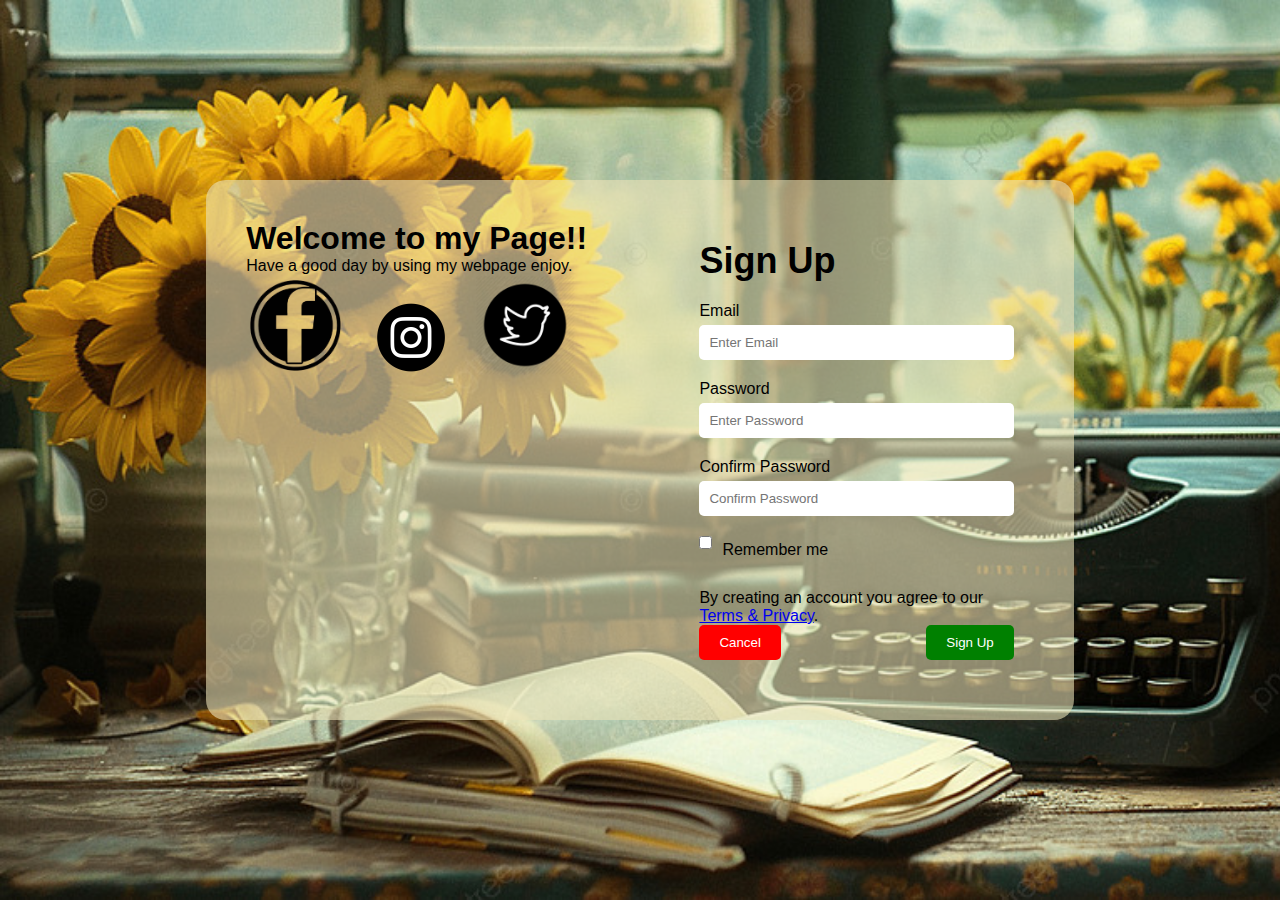
<file: index.html>
<!DOCTYPE html>
<html lang="en">
<head>
    <meta charset="UTF-8">
    <meta name="viewport" content="width=device-width, initial-scale=1.0">
    <title>Login/Sign Up Page</title>
    <link rel="stylesheet" href="style.css">
</head>
<body>
    <div class="container">
        <div class="Hello-section">
            <h1>Welcome to my Page!!</h1>
            <p>Have a good day by using my webpage enjoy.</p>
            <div class="social-icons">
                <a href="https://www.facebook.com/"><img src="OIP__1_-removebg-preview.png" width="100"></a>
                <a href="https://www.instagram.com/accounts/login/"><img src="instagram.png" width="100"></a>
                <a href="https://x.com/login="><img src="twitter.png" width="100"></a>
            </div>
        </div>
        
        <div class="signup-section">
            <h2>Sign Up</h2>
            <form>
                <label for="email">Email</label>
                <input type="email" id="email" name="email" placeholder="Enter Email" required>
                
                <label for="password">Password</label>
                <input type="password" id="password" name="password" placeholder="Enter Password" required>
                
                <label for="confirm-password">Confirm Password</label>
                <input type="password" id="confirm-password" name="confirm-password" placeholder="Confirm Password" required>

                <div class="remember-me">
                    <input type="checkbox" id="remember-me" name="remember-me">
                    <label for="remember-me">Remember me</label>
                </div>

                <p>By creating an account you agree to our <a href="#">Terms & Privacy</a>.</p>

                <div class="buttons">
                    <button type="button" class="cancel-btn">Cancel</button>
                    <button type="submit" class="signup-btn">Sign Up</button>
                </div>
            </form>
        </div>
    </div>
</body>
</html>
</file>
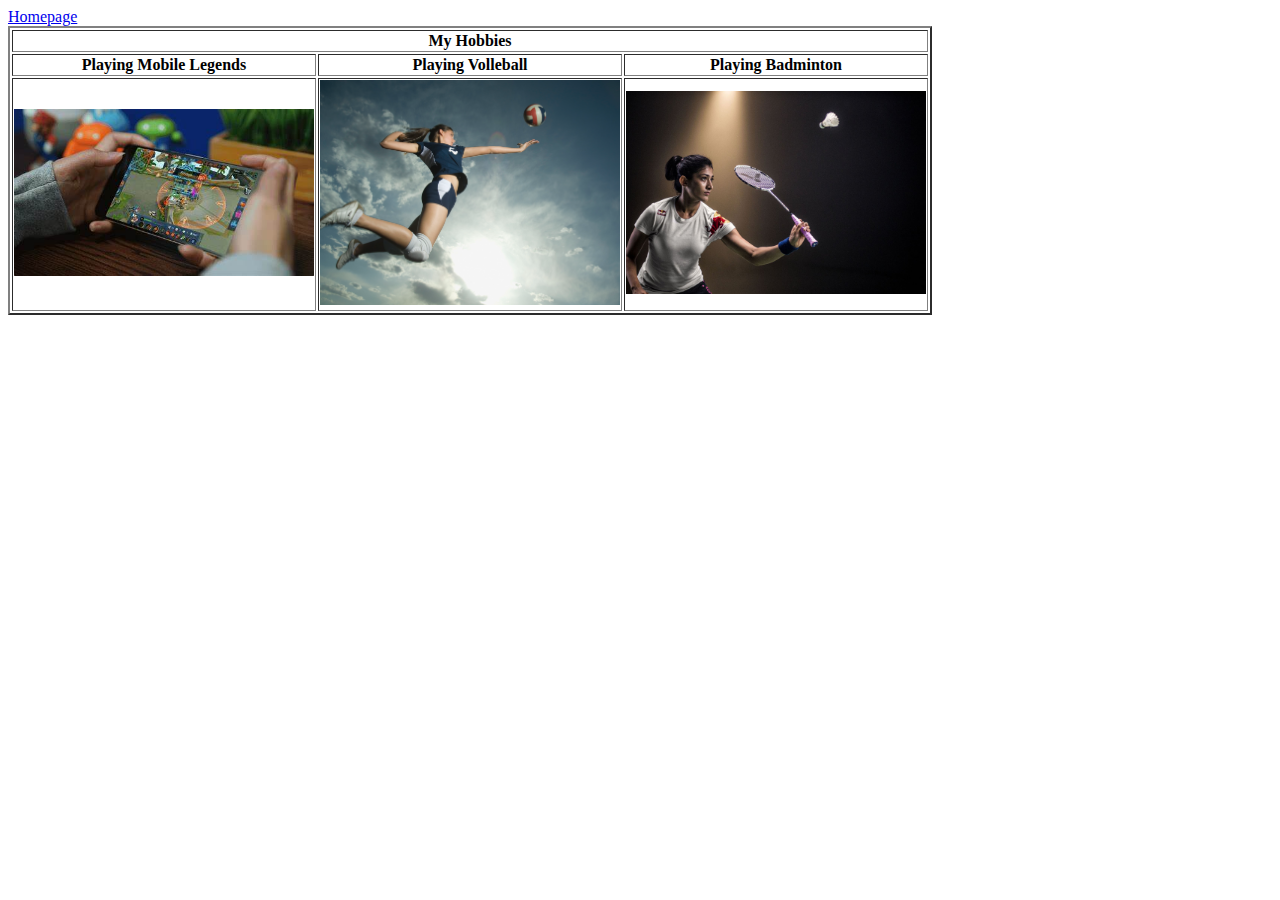
<file: Hobbies.html>
<!DOCTYPE html>
<html lang="en">
<head>
<a href="index.html">Homepage</a>
    
    <table border="2">
            <thead>
                <tr>
                 <th colspan="3">My Hobbies</th>
                </tr>
             
                <tr>
                <th>Playing Mobile Legends</th>
                <th>Playing Volleball</th>
                <th>Playing Badminton</th>
                </tr>
             
                <tr>
                <td><img src="OIP (10).jpeg"width='300'></td>
                <td><img src="low-angle-view-of-volleyball-player-jumping-77817685-5b1880e4fa6bcc0036d04ad0.jpg"width='300'></td>
                <td><img src="badminton.jpg"width='300'></td>
                </tr>
            </thead>  
        </tbody>
      </table>
      


    
</body>
</html>
</file>
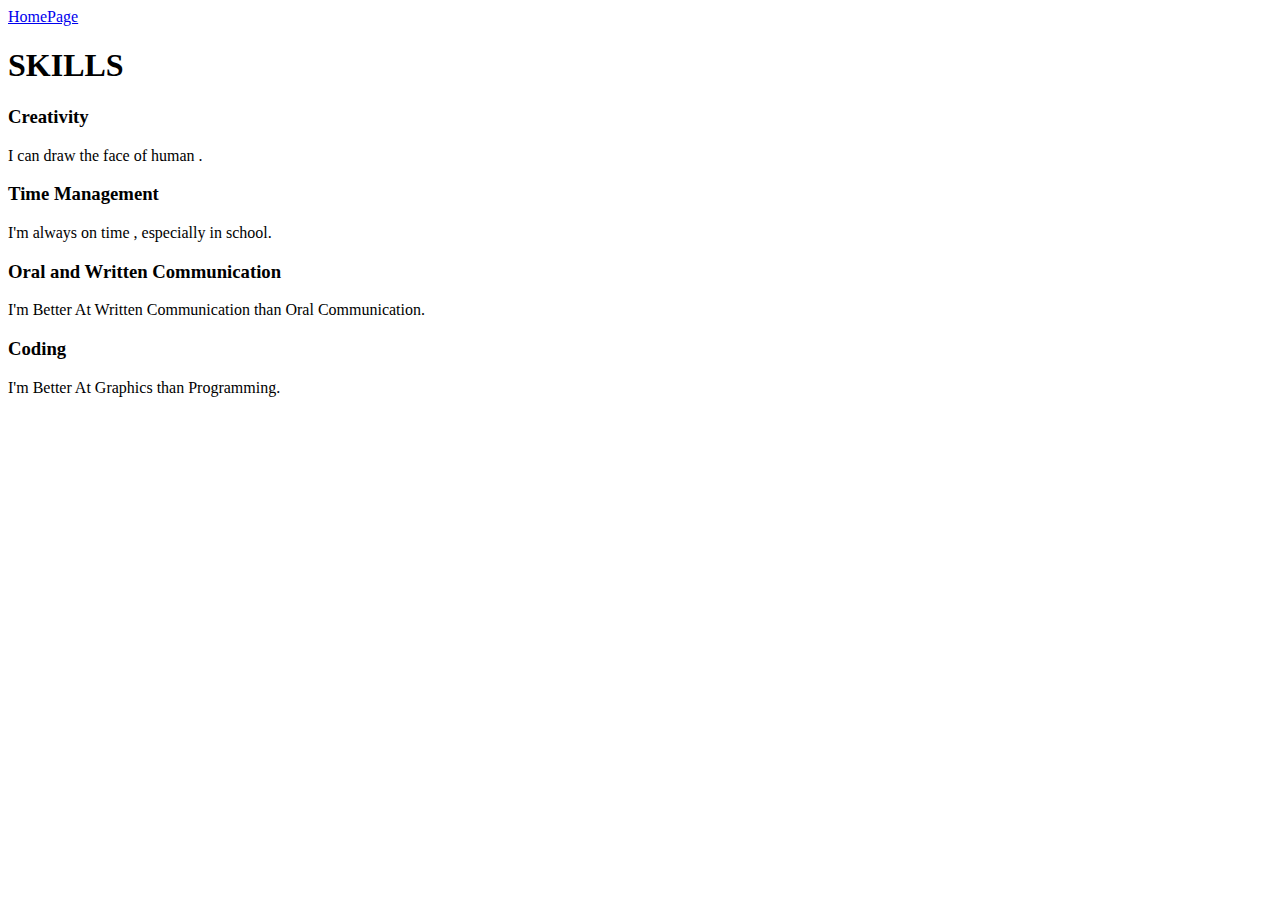
<file: Skills.html>
<!DOCTYPE html>
<html lang="em">
<head>
    <a href="index.html">HomePage</a>
    <title>SKILLS</title>
 <h1>SKILLS</h1>

 <h3>Creativity</h3>
 <p>I can draw the face of human .</p>
 <h3>Time Management</h3>
 <p>I'm always on time , especially in school.</p>
 <h3>Oral and Written Communication</h3>
 <p>I'm Better At Written Communication than Oral Communication.</p>
 <h3>Coding</h3>
 <p>I'm Better At Graphics than Programming.</p>
</body>
</html>
</file>
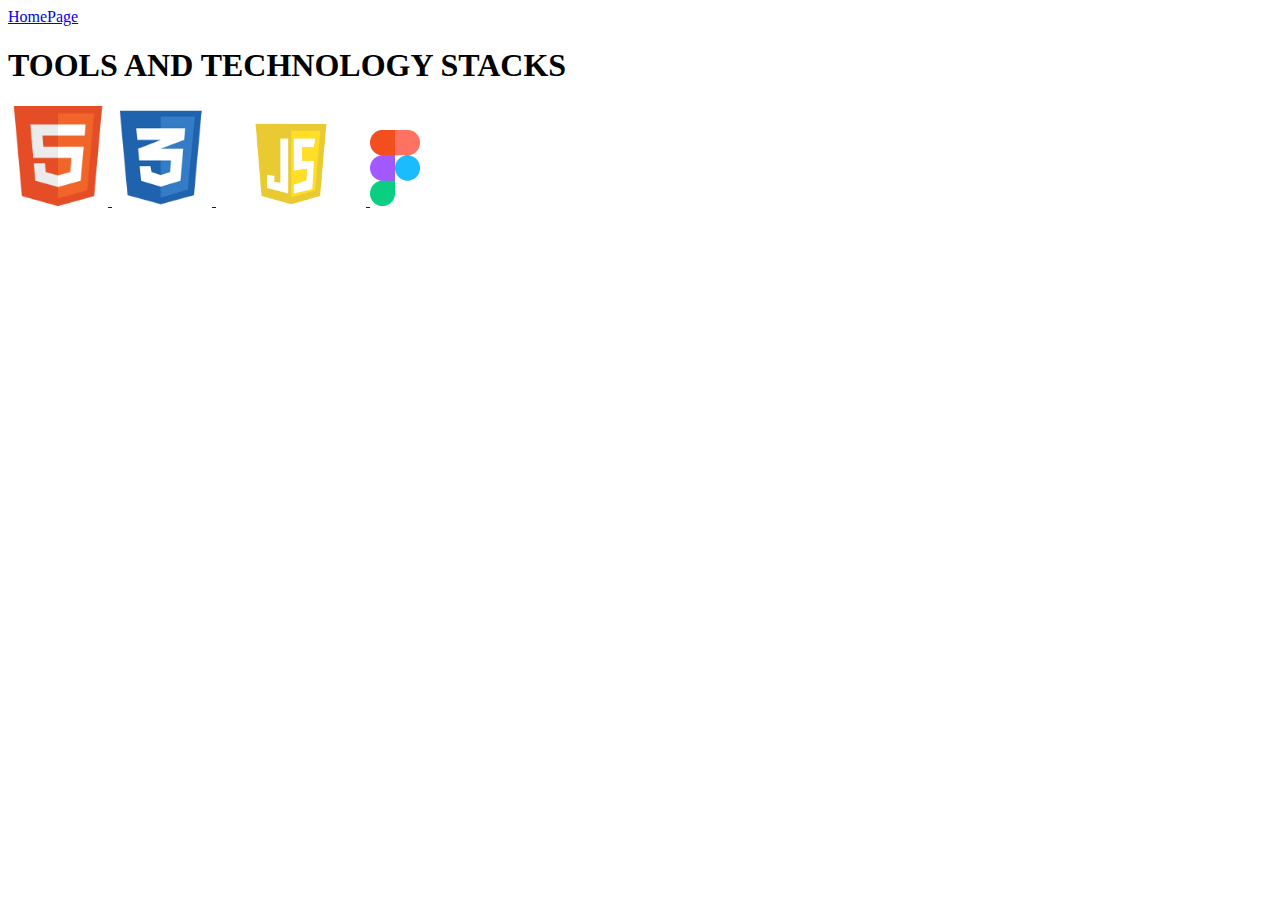
<file: Tools And Technology Stacks.html>
<!DOCTYPE html>
<html lang="em">
<head>
    <a href="index.html">HomePage</a>
    <title>TOOLS</title>
    <h1>TOOLS AND TECHNOLOGY STACKS</h1>
<a href="https://www.w3schools.com/html/default.asp">
<img src="HTML.png" width="100">
<a href="https://www.w3schools.com/css/css3_images.asp">
<img src="CSS.png" width="100">
<a href="https://www.w3schools.com/js/default.asp">
<img src="JavaScript.png" width="150">
<a href="https://www.figma.com/">
<img src="figma.png" width="50">
</a>
</body>
</html>
</file>
<file: style.css>
* {
    margin: 0;
    padding: 0;
    box-sizing: border-box;
}

body {
    font-family: Arial, sans-serif;
    background-image: url('pngtree-vintage-typewriter-with-vase-of-sunflowers-a-stack-of-books-and-image_15863657.jpg'); /* Use the same background image as in your screenshot */
    background-size: cover ;
    color: black);
    display: flex;
    justify-content: center;
    align-items: center;
    height: 100vh;
}

.container {
    display: flex;
    justify-content: space-between;
    background: rgba(235, 227, 184, 0.6); /* Add a slight black overlay for readability */
    padding: 40px;
    border-radius: 20px;
}

.welcome-section {
    width: 45%;
    padding: 20px;
}

.welcome-section h1 {
    font-size: 48px;
    margin-bottom: 20px;
}

.welcome-section p {
    font-size: 18px;
    margin-bottom: 30px;
}

.social-icons a {
    margin-right: 10px;
}

.signup-section {
    width: 45%;
    padding: 20px;
}

.signup-section h2 {
    font-size: 36px;
    margin-bottom: 20px;
}

form {
    display: flex;
    flex-direction: column;
}

form label {
    margin-bottom: 5px;
}

form input {
    padding: 10px;
    margin-bottom: 20px;
    border: none;
    border-radius: 5px;
}

.remember-me {
    display: flex;
    align-items: center;
    margin-bottom: 20px;
}

.remember-me input {
    margin-right: 10px;
}

.buttons {
    display: flex;
    justify-content: space-between;
}

.signup-btn, .cancel-btn {
    padding: 10px 20px;
    border: none;
    border-radius: 5px;
    cursor: pointer;
}

.cancel-btn {
    background-color: red;
    color: white;
}

.signup-btn {
    background-color: green;
    color: white;
}
</file>
